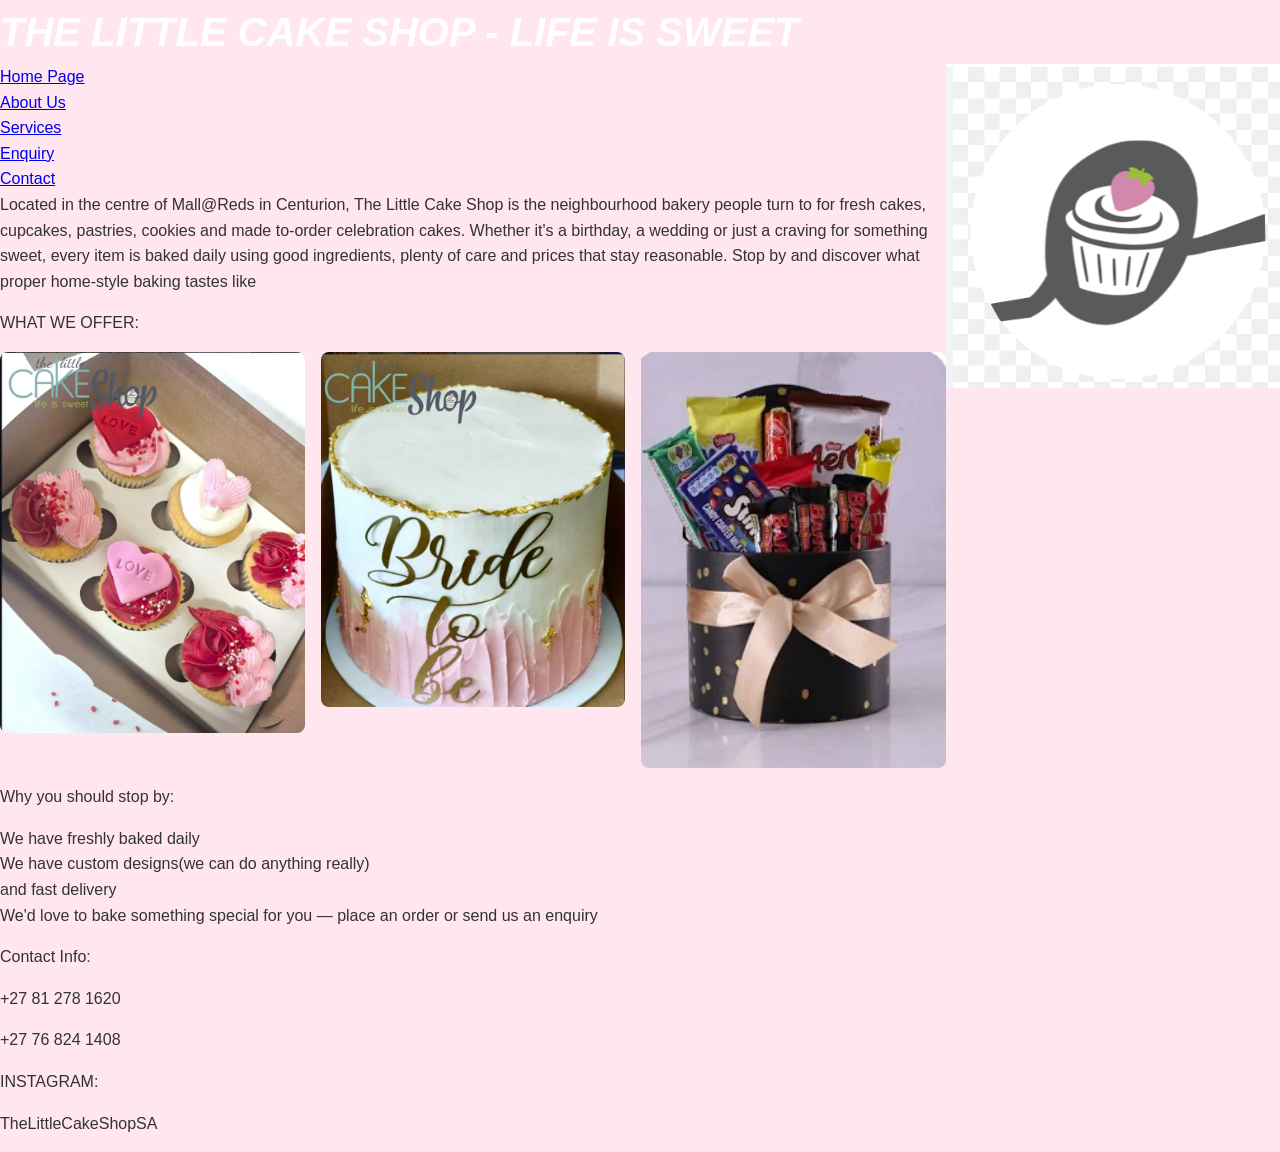
<file: Part 2/index.html>
<html>
<head>
   <meta charset="UTF-8">
  <meta name="viewport" content="width=device-width, initial-scale=1.0">
  <title>The Little Cake Shop</title>
  <link rel="stylesheet" href="style.css">
</head>
<body bgcolor="pink">
    <h1><i>THE LITTLE CAKE SHOP - LIFE IS SWEET</i></h1>
    <img src="images/LOGO.png" align="right">
<ul>
    <li><a href="index.html">Home Page</a></li>
    <li><a href="about.html">About Us</a></li>
    <li><a href="services.html">Services</a></li>
    <li><a href= "enquiry.html">Enquiry</a></li>
    <li><a href="contact.html">Contact</a></li>
</ul>
    <p>Located in the centre of Mall@Reds in Centurion, The Little Cake Shop is the neighbourhood bakery people turn to for fresh cakes, cupcakes, pastries, cookies and made
    to-order celebration cakes. Whether it's a birthday, a wedding or just a craving for something sweet, every item is baked daily
    using good ingredients, plenty of care and prices that stay reasonable. Stop by and discover what proper home-style baking tastes
    like</p>

    <p>WHAT WE OFFER: </p>
   <div class="product-gallery">
      <img
        src="images/Cupcakes-800w.png"
        srcset="
          images/Cupcakes-400w.png 400w,
          images/Cupcakes-800w.png 800w
        "
        sizes="(max-width: 768px) 100vw, 33vw"
        alt="Assorted cupcakes"
      >
      <img
        src="images/Cake-800w.png"
        srcset="
          images/Cake-400w.png 400w,
          images/Cake-800w.png 800w
        "
        sizes="(max-width: 768px) 100vw, 33vw"
        alt="Celebration cake"
      >
      <img
        src="images/Sweets-400w.png"
        alt="Sweets selection"
      >
    </div>
    

    <p> Why you should stop by: </p>
    <ul>
        <li>We have freshly baked daily</li>
        <li>We have custom designs(we can do anything really)</li>
        <li>and fast delivery</li>
    </ul>
    <p>We'd love to bake something special for you — place an order or send us an enquiry</p>
    <p>Contact Info: </p>
    <p>+27 81 278 1620</p>
    <p>+27 76 824 1408</p>
    <p>INSTAGRAM: </p>
    <p>TheLittleCakeShopSA</p>
</body>
</html>
</file>
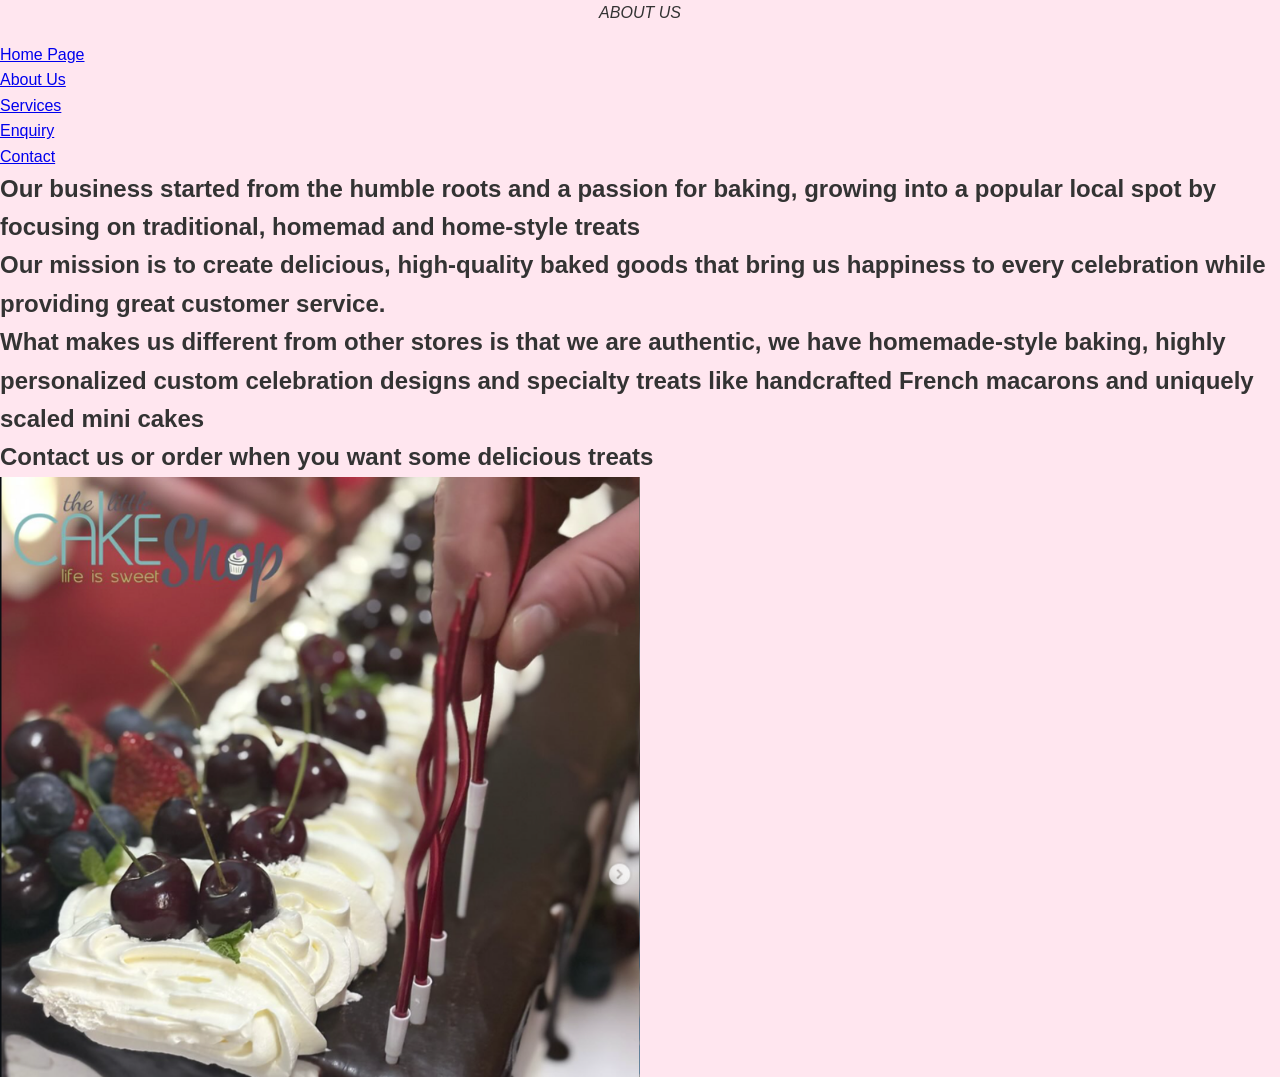
<file: Part 2/about.html>
<html>
<head>
   <meta charset="UTF-8">
  <meta name="viewport" content="width=device-width, initial-scale=1.0">
  <link rel="stylesheet" href="style.css">
</head>
<body bgcolor="#FAEBD7">
    <p style="text-align: center;">
    <i>ABOUT US</i>
    </p>
<ul>
    <li><a href="index.html">Home Page</a></li>
    <li><a href="about.html">About Us</a></li>
    <li><a href="services.html">Services</a></li>
    <li><a href= "enquiry.html">Enquiry</a></li>
    <li><a href="contact.html">Contact</a></li>
</ul>
<h2>Our business started from the humble roots and a passion for baking, growing into a popular local spot by focusing on traditional, homemad and home-style treats</h2>
<h2>Our mission is to create delicious, high-quality baked goods that bring us happiness to every celebration while providing great customer service.</h2>
<h2>What makes us different from other stores is that we are authentic, we have homemade-style baking, highly personalized custom celebration designs and specialty treats like handcrafted French macarons and uniquely scaled mini cakes</h2>
<h2>Contact us or order when you want some delicious treats</h2>

<img
  src="images/Chocolate-800w.png"
  srcset="
    images/Chocolate-400w.png 400w,
    images/Chocolate-800w.png 800w
  "
  sizes="(max-width: 768px) 100vw, 50vw"
  alt="Chocolate hamper gift box"
>

</body>
</html>
</file>
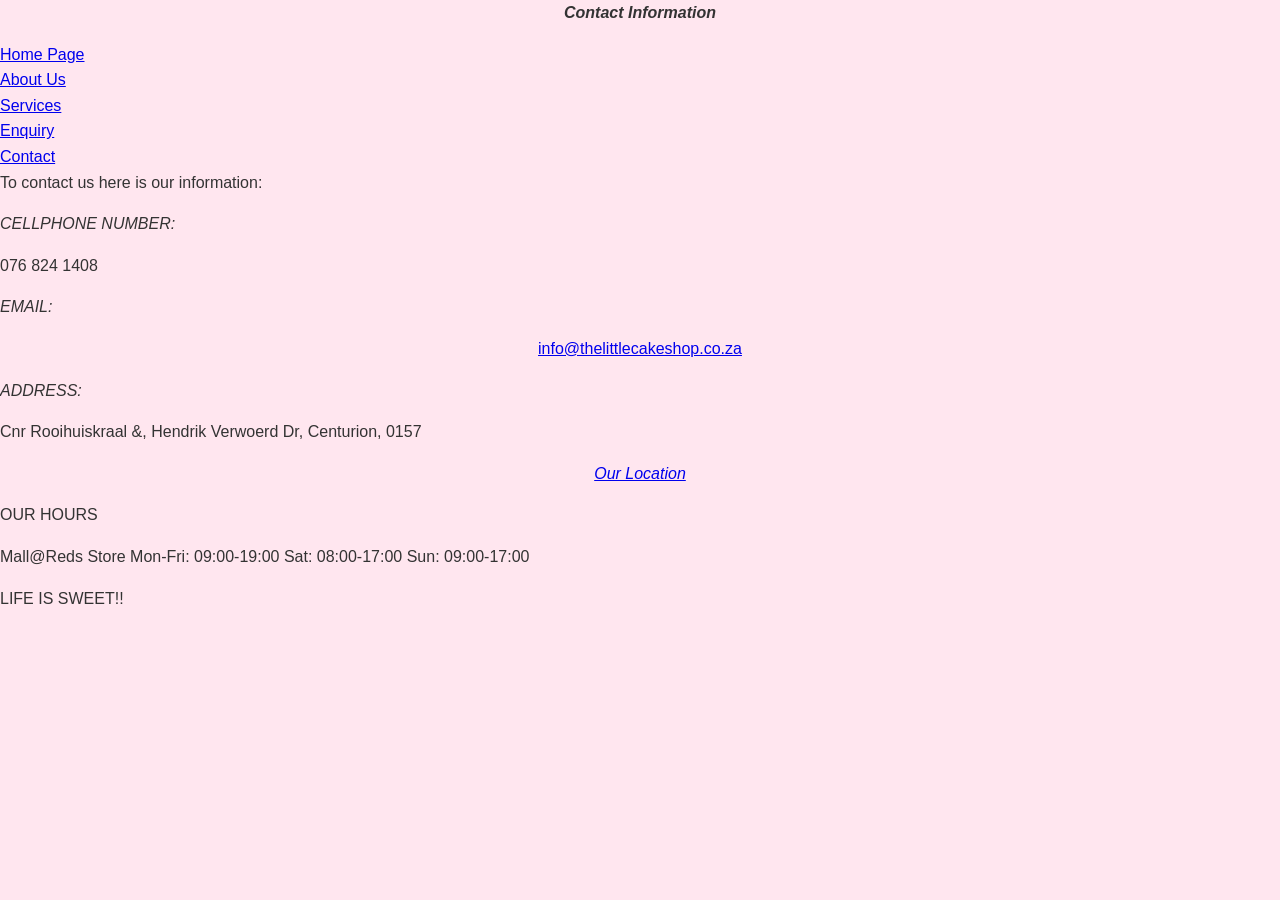
<file: Part 2/contact.html>
<html>
<head>
   <meta charset="UTF-8">
  <meta name="viewport" content="width=device-width, initial-scale=1.0">
  <link rel="stylesheet" href="style.css">
</head>
<body bgcolor="#7B3F00">
    <p style="text-align: center;">
    <i><b>Contact Information</b></i>
    </p>
    <ul>
    <li><a href="index.html">Home Page</a></li>
    <li><a href="about.html">About Us</a></li>
    <li><a href="services.html">Services</a></li>
    <li><a href= "enquiry.html">Enquiry</a></li>
    <li><a href="contact.html">Contact</a></li>
</ul>
<p>To contact us here is our information:</p>
<p><i>CELLPHONE NUMBER:</i></p>
<p>076 824 1408</p>
<p><i>EMAIL:</i></p>
<p style="text-align: center;">
<a href="info@thelittlecakeshop.co.za">info@thelittlecakeshop.co.za</a>
</p>
<p><i>ADDRESS:</i></p>
<p>Cnr Rooihuiskraal &, Hendrik Verwoerd Dr, Centurion, 0157</p>
<p style="text-align: center;">
<a href="https://maps.app.goo.gl/zWT9QqpvCdEorTSb9"><i>Our Location</i></a>
</p>
<p>OUR HOURS</p>
<p>Mall@Reds Store
Mon-Fri: 09:00-19:00
Sat: 08:00-17:00
Sun: 09:00-17:00</p>
<p>LIFE IS SWEET!!</p>


</body>

</html>
</file>
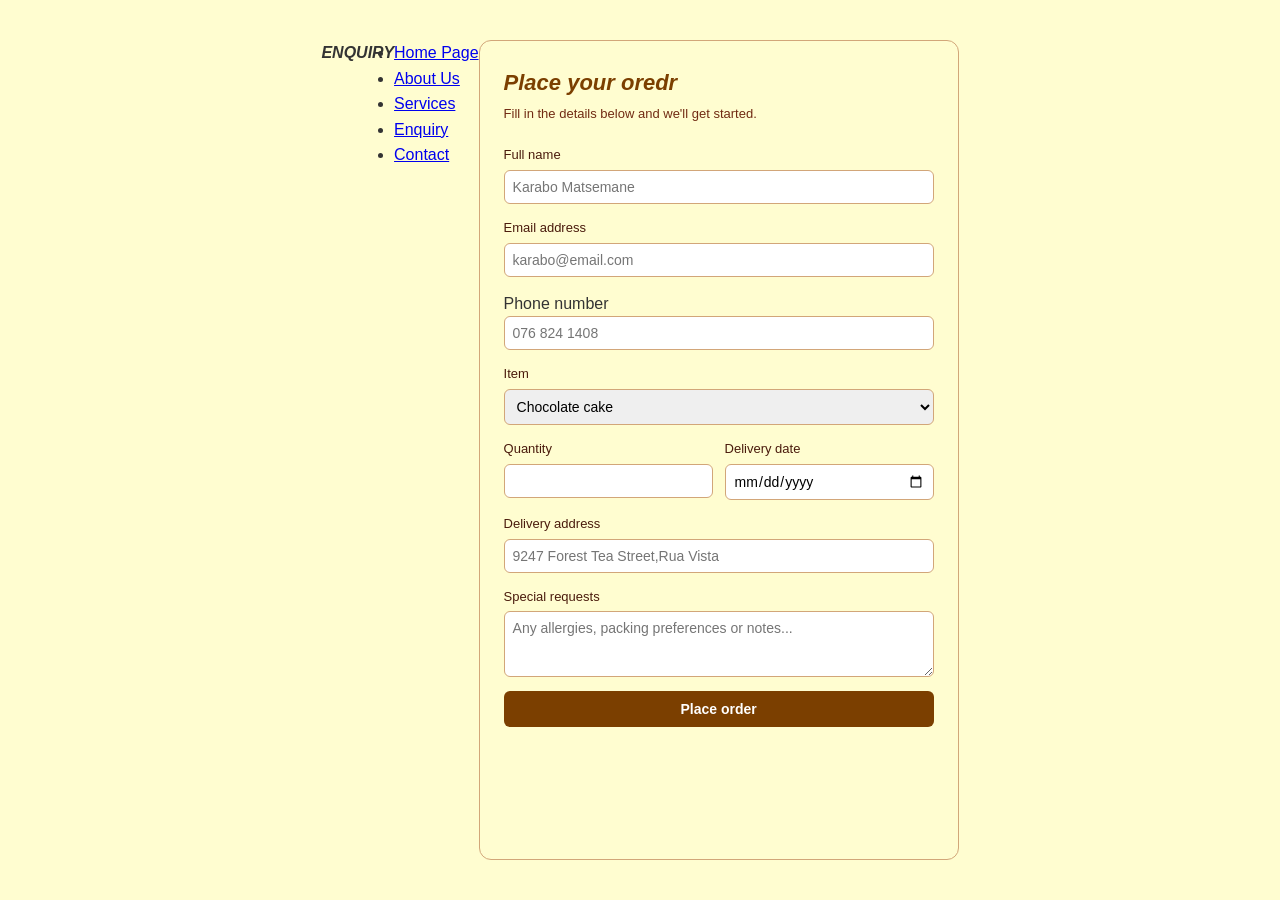
<file: Part 2/enquiry.html>
<html>
<head>
   <meta charset="UTF-8">
  <meta name="viewport" content="width=device-width, initial-scale=1.0">
  <link rel="stylesheet" href="style.css">
</head>
<body bgcolor="#7B3F00">
    <p style="text-align: center;">
    <i><b>ENQUIRY</b></i>
</p>
<ul>
    <li><a href="index.html">Home Page</a></li>
    <li><a href="about.html">About Us</a></li>
    <li><a href="services.html">Services</a></li>
    <li><a href= "enquiry.html">Enquiry</a></li>
    <li><a href="contact.html">Contact</a></li>
</ul>
<style>
  body {
    background-color: #FFFDD0;
    font-family: Arial, sans-serif;
    display: flex;
    justify-content: center;
    padding: 40px 20px;
  }
 
  .order-box {
    background-color: #FFFDD0;
    border: 1px solid #D2A679;
    border-radius: 12px;
    padding: 24px;
    max-width: 480px;
    width: 50%;
  }
 
  .order-box h1 {
    font-size: 22px;
    color: #7B3F00;
    margin: 0 0 4px;
  }
 
  .order-box p.subtitle {
    font-size: 13px;
    color: #712B13;
    margin: 0 0 20px;
  }
 
  label {
    display: block;
    font-size: 13px;
    color: #4A1B0C;
    margin-bottom: 4px;
  }
 
  input, select, textarea {
    width: 100%;
    box-sizing: border-box;
    margin-bottom: 14px;
    padding: 8px;
    border: 1px solid #D2A679;
    border-radius: 6px;
    font-size: 14px;
    font-family: inherit;
  }
 
  textarea {
    resize: vertical;
  }
 
  .row {
    display: flex;
    gap: 12px;
  }
 
  .row > div {
    flex: 1;
  }
 
  button {
    background-color: #7B3F00;
    color: #ffffff;
    border: none;
    border-radius: 6px;
    padding: 10px 20px;
    font-size: 14px;
    font-weight: bold;
    width: 100%;
    cursor: pointer;
  }
 
  button:hover {
    background-color: #5C4033;
  }
</style>
<div class="order-box">
    <h1>Place your oredr</h1>
    <p class="subtitle">Fill in the details below and we'll get started.</p>

    <form>
        <label for="name">Full name</label>
        <input type="text" id="name" name="email" placeholder="Karabo Matsemane" required>
        
        <label for="email">Email address</label>
        <input type="email" id="email" name="email" placeholder="karabo@email.com" required>

        <lable for="phone">Phone number</lable>
        <input type="tel" id="phone" name="phone" placeholder="076 824 1408">

        <label for="product">Item</label>
        <select id="product" name="product">
            <option> Chocolate cake </option>
            <option> Cupcakes</option>
            <option > Vanilla cake</option>
            <option> Custom order</option>       
    </select>    

<div class="row">
    <div>
        <label for="quantity">Quantity</label>
        <input type="number" id="quantity" name="quantity" min="1" value="1 required">
    </div>
    <div>
        <label for="date">Delivery date</label>
        <input type="date" id="date" name="date">
    </div>
</div>

<label for="address">Delivery address</label>
<input type="text" id="address" name="address" placeholder="9247 Forest Tea Street,Rua Vista">

<label for="notes">Special requests</label>
<textarea id="notes" name="notes" rows="3" placeholder="Any allergies, packing preferences or notes..."></textarea>

<button type="submit">Place order</button>
</form>

</div>








</body>
</html>
</file>
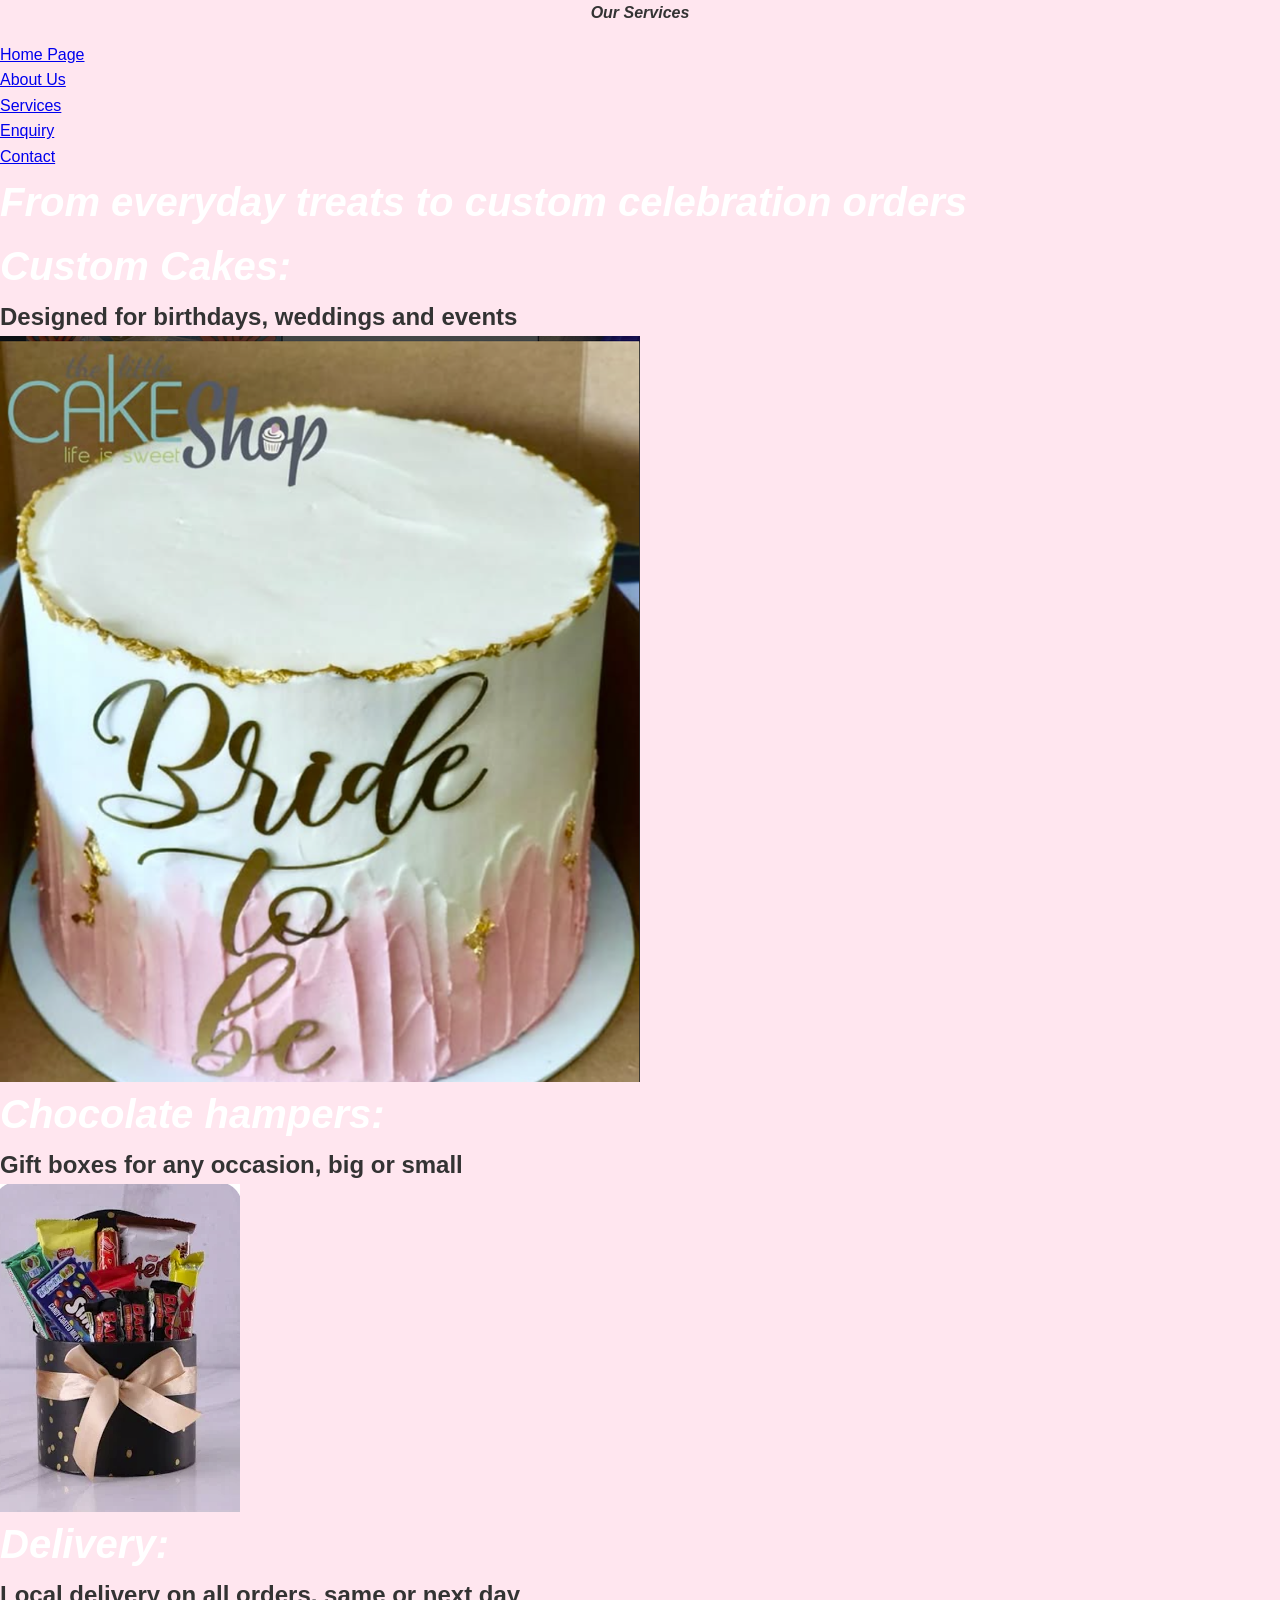
<file: Part 2/services.html>
<html>
<head>
    <meta charset="UTF-8">
  <meta name="viewport" content="width=device-width, initial-scale=1.0">
  <link rel="stylesheet" href="style.css">
</head>
<body bgcolor="#7B3F00">
    <p style="text-align: center;">
    <b><i>Our Services</i></b>
    </p>
<ul>
    <li><a href="index.html">Home Page</a></li>
    <li><a href="about.html">About Us</a></li>
    <li><a href="services.html">Services</a></li>
    <li><a href= "enquiry.html">Enquiry</a></li>
    <li><a href="contact.html">Contact</a></li>
</ul>
<h1><i>From everyday treats to custom celebration orders</i></h1>

<h1>Custom Cakes: </h1>
<h2>Designed for birthdays, weddings and events</h2>
<img
  src="images/Cake-800w.png"
  srcset="
    images/Cake-400w.png 400w,
    images/Cake-800w.png 800w
  "
  sizes="(max-width: 768px) 100vw, 50vw"
  alt="Custom celebration cake"
>

<h1>Chocolate hampers: </h1>
<h2>Gift boxes for any occasion, big or small</h2>
<img
  src="images/Sweets-400w.png"
  alt="Sweets selection"
>

<h1>Delivery: </h1>
<h2>Local delivery on all orders, same or next day</h2>








</body>
</html>
</file>
<file: Part 2/style.css>
/* ---------- Reset & base ---------- */
* {
  margin: 0;
  padding: 0;
  box-sizing: border-box;
}

html {
  font-size: 16px;
}

body {
  font-family: Arial, Helvetica, sans-serif;
  background-color: #ffe6ef; /* replaces bgcolor="pink" */
  color: #333333;
  line-height: 1.6;
}

/* ---------- Header ---------- */
.site-header {
  display: flex;
  flex-direction: column;
  align-items: center;
  padding: 1rem;
  text-align: center;
}

.site-header img {
  width: 120px;
  height: auto;
  margin-bottom: 0.5rem;
}

h1 {
  color: white;
  font-size: 1.5rem;
  font-weight: bold;
  font-style: italic;
}

/* ---------- Navigation ---------- */
nav ul {
  list-style: none;
  display: flex;
  flex-direction: column; /* stacked on mobile */
  align-items: center;
  gap: 0.75rem;
  padding: 1rem 0;
}

nav a {
  text-decoration: none;
  color: black;
  font-weight: 200;
}

nav a:hover,
nav a:focus {
  text-decoration: underline;
}

/* ---------- Content ---------- */
main {
  max-width: 900px;
  margin: 0 auto;
  padding: 1rem;
}

/* Any image, anywhere on the site, scales down to fit its container
   instead of overflowing or staying locked at a fixed pixel size */
img {
  max-width: 100%;
  height: auto;
  display: block;
}

p {
  margin-bottom: 1rem;
}

/* Product images: responsive grid instead of fixed 200px squares */
.product-gallery {
  display: grid;
  grid-template-columns: 1fr; /* single column on mobile */
  gap: 1rem;
  margin: 1rem 0;
}

.product-gallery img {
  width: 100%;
  height: auto;
  border-radius: 8px;
}

ul.reasons {
  list-style: disc;
  padding-left: 1.5rem;
  margin-bottom: 1rem;
}

/* ---------- Tablet and up ---------- */
@media (min-width: 768px) {
  .site-header {
    flex-direction: row;
    justify-content: space-between;
    padding: 1.5rem 2rem;
  }

  .site-header img {
    order: 2; /* logo on the right, like align="right" did */
    margin-bottom: 0;
  }

  h1 {
    order: 1;
    font-size: 2rem;
  }

  nav ul {
    flex-direction: row;
    justify-content: center;
    gap: 1.25rem;
  }

  .product-gallery {
    grid-template-columns: repeat(3, 1fr); /* three columns */
  }
}

/* ---------- Desktop ---------- */
@media (min-width: 1024px) {
  main {
    padding: 2rem;
  }

  h1 {
    font-size: 2.5rem;
  }
}
</file>
